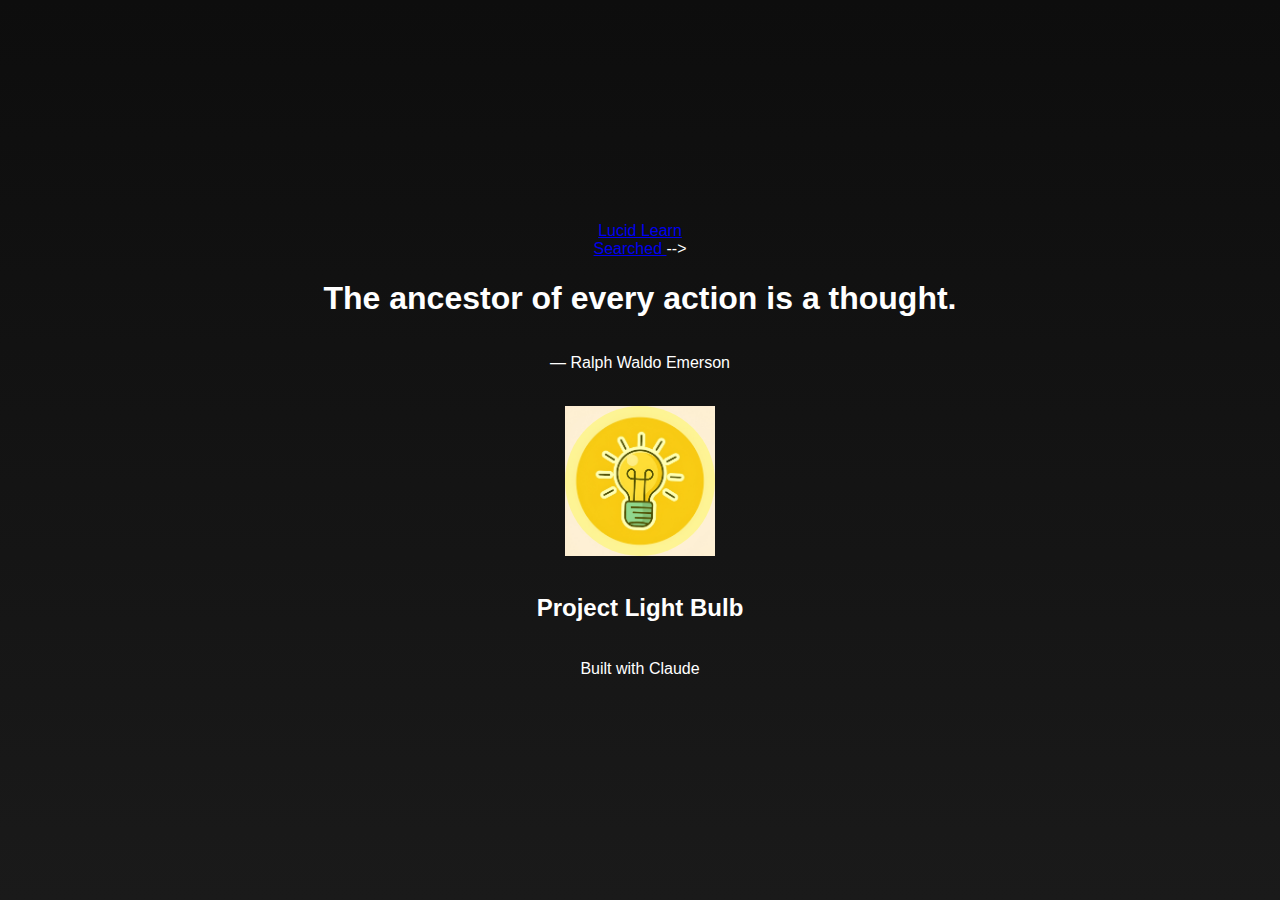
<file: index.html>
<!DOCTYPE html>
<html>
<head>
  <title>Project Light Bulb</title>
  <nav>
    <a href="lucidlearn.html" target="_blank">
      Lucid Learn
    </a>
    <br>
    <a href="searched.html" target="_blank">
      Searched
    </a>
<!--<a href="https://comingsoon.com" target="_blank">;)</a> --> -->
</nav>
  <style>
    body {
      margin: 0;
      padding: 0;
      background: linear-gradient(to bottom, #0d0d0d, #1a1a1a);
      color: white;
      text-align: center;
      font-family: Arial, sans-serif;
      height: 100vh;
      display: flex;
      flex-direction: column;
      justify-content: center;
      align-items: center;
    }

    .logo {
      width: 150px;
      height: 150px;
      margin: 0 auto;
      position: relative;
      animation: fadeIn 2s ease-in-out;
    }

    .logo img {
      width: 100%;
      height: 100%;
    }
  .glow {
      position: absolute;
      top: 0;
      left: 0;
      width: 100%;
      height: 100%;
      background-color: rgba(255, 255, 0, 0.3);
      border-radius: 50%;
      animation: glow 2s ease-in-out infinite;
    }

    @keyframes fadeIn {
      0% { opacity: 0; }
      100% { opacity: 1; }
    }

    @keyframes glow {
      0% { box-shadow: 0 0 0 0 rgba(255, 255, 0, 0.7); }
      70% { box-shadow: 0 0 25px 25px rgba(255, 255, 0, 0); }
      100% { box-shadow: 0 0 0 0 rgba(255, 255, 0, 0); }
    }
  </style>
</head>
<body>
  <h1>The ancestor of every action is a thought.</h1>
  <p>— Ralph Waldo Emerson</p>
  <br>
  <div class="logo">
    <img src="light-bulb-logo.jpeg" alt="Light Bulb Logo">
    <div class="glow"></div>
  </div>
  <br>
  <h2>Project Light Bulb</h2>
  <br>
  <footer>Built with Claude</footer>
  <script>
    // JavaScript for animating the logo
    window.onload = function() {
      var logo = document.querySelector('.logo');
      logo.style.display = 'block';
    }
  </script>
</body>
</html>
</file>
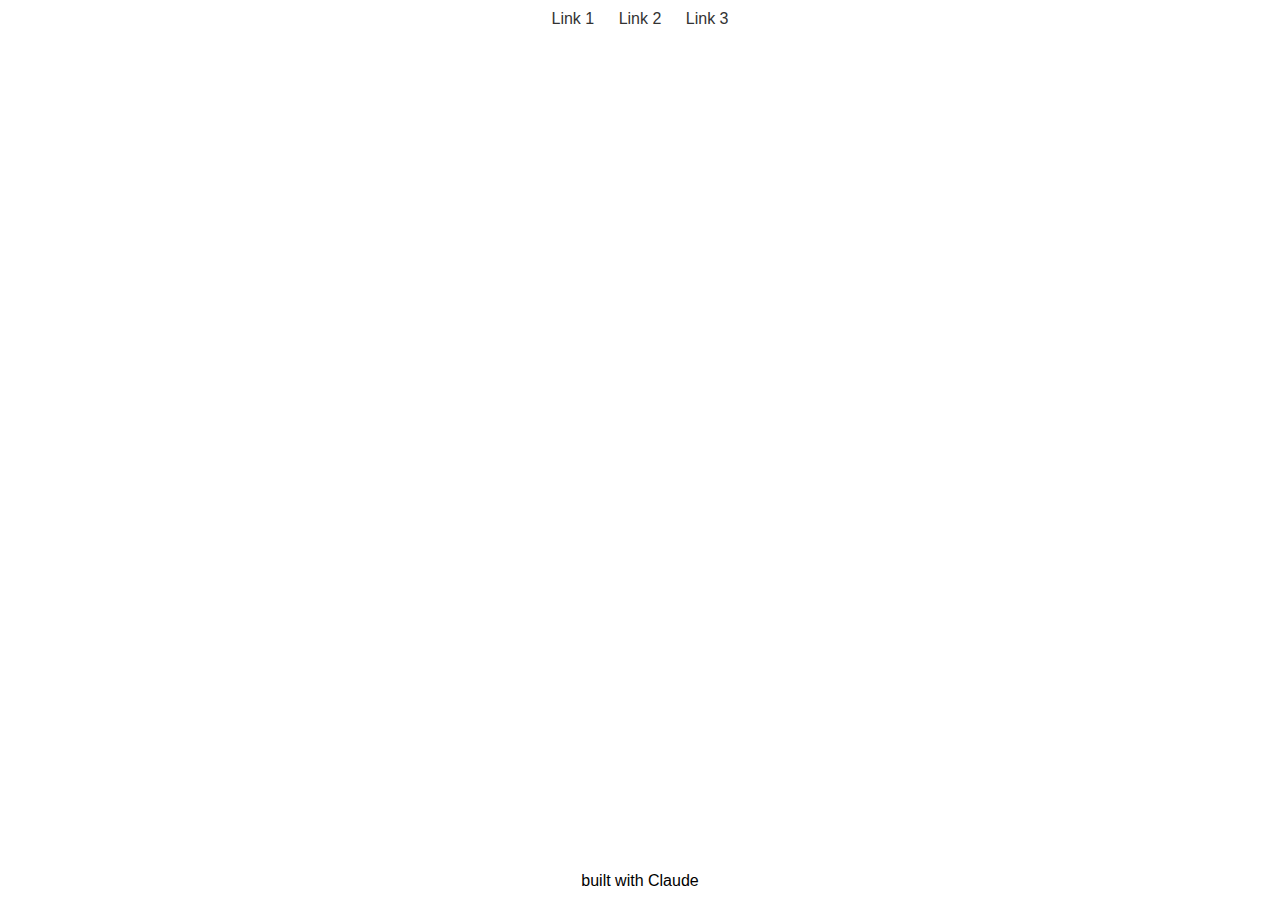
<file: website/index.html>
<!DOCTYPE html>
<html lang="en">
<head>
  <meta charset="UTF-8">
  <meta name="viewport" content="width=device-width, initial-scale=1.0">
  <title>Simple Static Page</title>
  <style>
    body {
      margin: 0;
      padding: 0;
      font-family: Arial, sans-serif;
      background-image: url('https://example.com/high-res-image.jpg');
      background-size: cover;
      background-position: center;
      background-repeat: no-repeat;
      min-height: 100vh;
      display: flex;
      flex-direction: column;
      justify-content: space-between;
    }

    nav {
      background-color: rgba(255, 255, 255, 0.8);
      padding: 10px;
      text-align: center;
    }

    nav a {
      color: #333;
      text-decoration: none;
      margin: 0 10px;
    }

    footer {
      background-color: rgba(255, 255, 255, 0.8);
      padding: 10px;
      text-align: center;
      margin-top: auto;
    }
  </style>
</head>
<body>
  <nav>
    <a href="https://example.com/website1" target="_blank">Link 1</a>
    <a href="https://example.com/website2" target="_blank">Link 2</a>
    <a href="https://example.com/website3" target="_blank">Link 3</a>
  </nav>

  <footer>
    built with Claude
  </footer>

  <script>
    // You can add any JavaScript code here if needed
  </script>
</body>
</html>
</file>
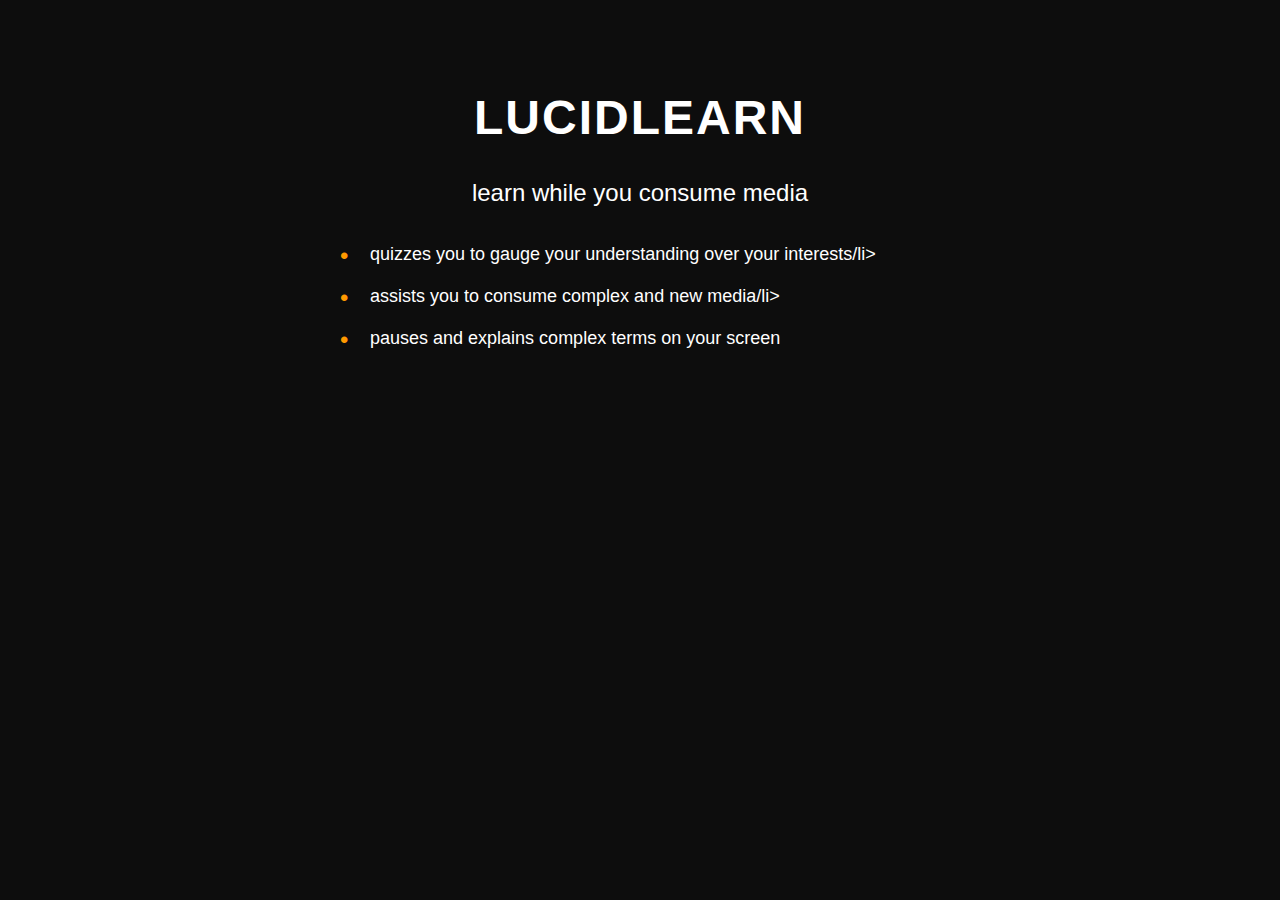
<file: lucidlearn.html>
<!DOCTYPE html>
<html>
<head>
  <title>lucidlearn</title>
  <style>
    body {
      font-family: 'Helvetica Neue', sans-serif;
      background-color: #0d0d0d;
      color: #fff;
      text-align: center;
      padding: 50px;
    }

    h1 {
      font-size: 48px;
      font-weight: bold;
      text-transform: uppercase;
      letter-spacing: 2px;
      margin-bottom: 30px;
    }

    p {
      font-size: 24px;
      line-height: 1.5;
      margin-bottom: 30px;
    }

    ul {
      list-style: none;
      padding: 0;
      text-align: left;
      max-width: 600px;
      margin: 0 auto;
    }

    li {
      font-size: 18px;
      line-height: 1.5;
      margin-bottom: 15px;
      position: relative;
      padding-left: 30px;
    }

    li::before {
      content: "•";
      font-size: 24px;
      position: absolute;
      left: 0;
      top: -3px;
      color: #ff9900;
    }
  </style>
</head>
<body>
  <h1>lucidlearn</h1>
  <p>learn while you consume media<p id="typewriter"></p>
</p> 
  <ul>
    <li>quizzes you to gauge your understanding over your interests/li>
    <li>assists you to consume complex and new media/li>
    <li>pauses and explains complex terms on your screen</li>
  </ul>
</body>

<script>
  var text = [];
  var index = 0;
  var speed = 100;

  function typeText() {
    if (index < text.length) {
      document.getElementById('typewriter').textContent += text[index] + ' ';
      index++;
      setTimeout(typeText, speed);
    } else {
      setTimeout(clearText, speed);
    }
  }

  function clearText() {
    document.getElementById('typewriter').textContent = '';
    setTimeout(typeText, speed);
  }

  // Start the typewriter effect
  typeText();
</script>

</html>
</file>
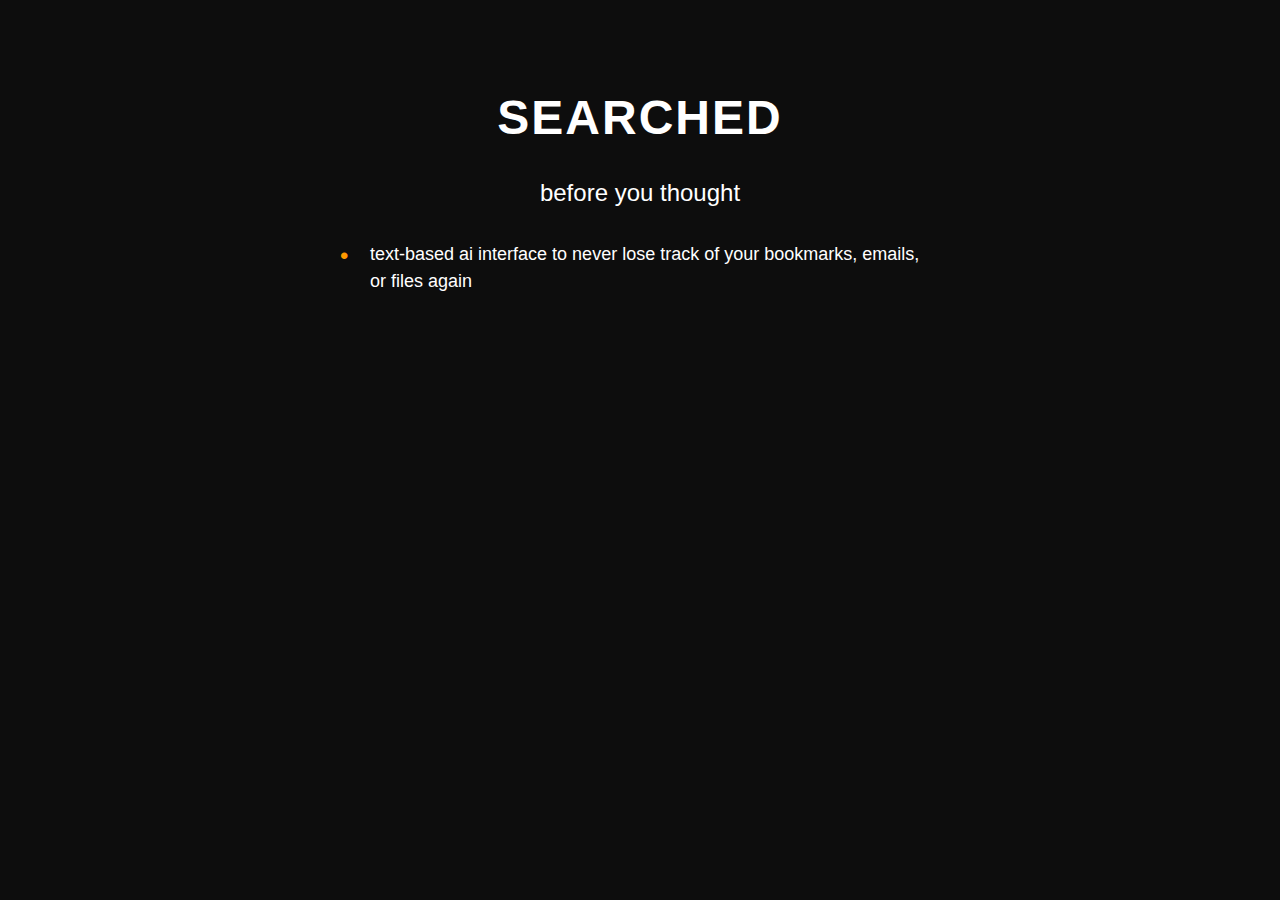
<file: searched.html>
<!DOCTYPE html>
<html>
<head>
  <title>searched</title>
  <style>
    body {
      font-family: 'Helvetica Neue', sans-serif;
      background-color: #0d0d0d;
      color: #fff;
      text-align: center;
      padding: 50px;
    }

    h1 {
      font-size: 48px;
      font-weight: bold;
      text-transform: uppercase;
      letter-spacing: 2px;
      margin-bottom: 30px;
    }

    p {
      font-size: 24px;
      line-height: 1.5;
      margin-bottom: 30px;
    }

    ul {
      list-style: none;
      padding: 0;
      text-align: left;
      max-width: 600px;
      margin: 0 auto;
    }

    li {
      font-size: 18px;
      line-height: 1.5;
      margin-bottom: 15px;
      position: relative;
      padding-left: 30px;
    }

    li::before {
      content: "•";
      font-size: 24px;
      position: absolute;
      left: 0;
      top: -3px;
      color: #ff9900;
    }
  </style>
</head>
<body>
  <h1>searched</h1>
  <p>before you thought</p>
  <ul>
    <li>text-based ai interface to never lose track of your bookmarks, emails, or files again</li>
  </ul>
</body>
</html>
</file>
